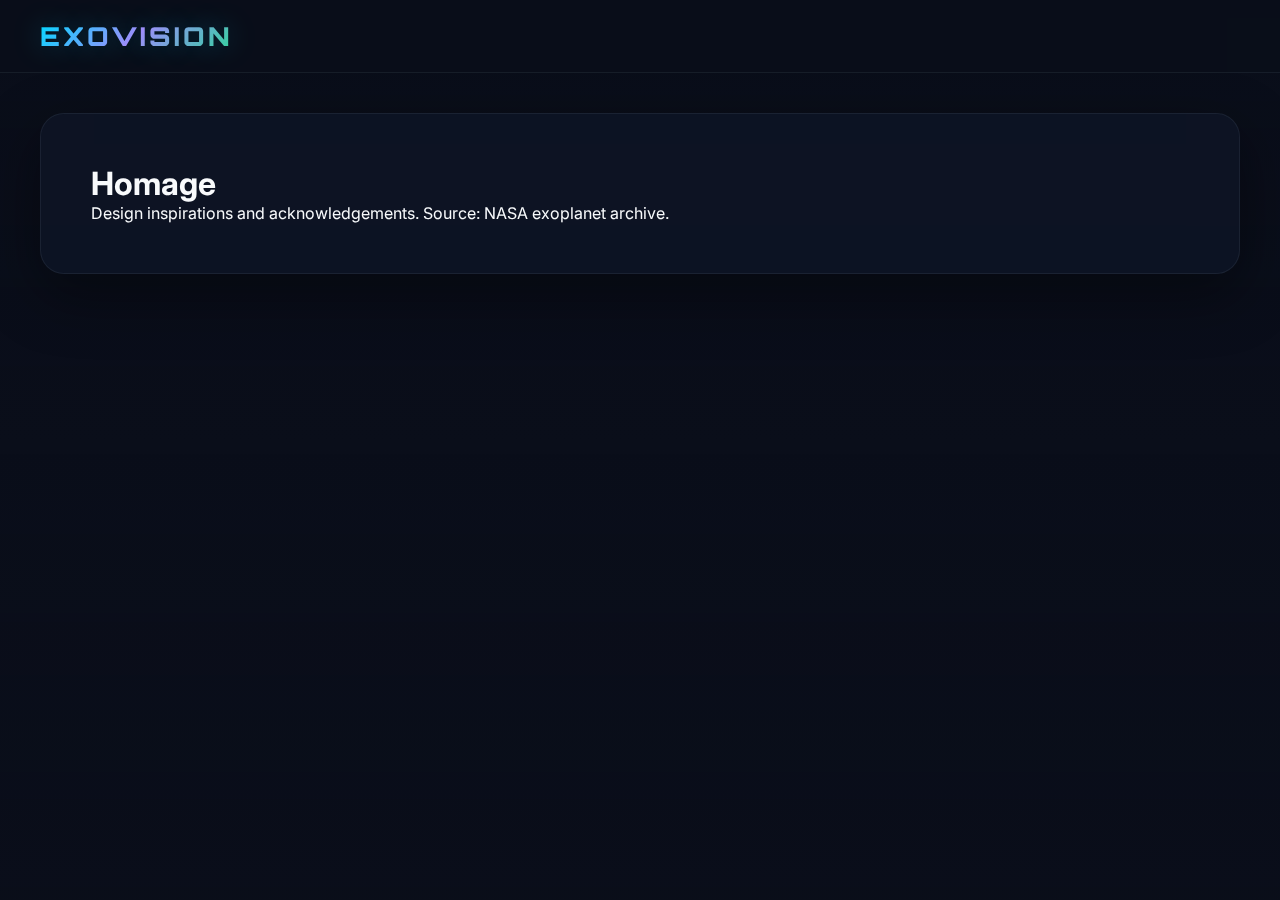
<file: templates/homage.html>
<!doctype html><html lang="en"><head><meta charset="utf-8"><title>Homage — EXOVISION</title><meta name="viewport" content="width=device-width,initial-scale=1"><link rel="stylesheet" href="/static/style.css"></head>
<body class="space-bg"><div class="overlay"></div><nav class="navbar nav-glass"><div class="container-fluid"><a class="site-brand" href="/">EXOVISION</a></div></nav>
<main class="container main-panel"><h1>Homage</h1><p>Design inspirations and acknowledgements. Source: NASA exoplanet archive.</p></main></body></html>
</file>
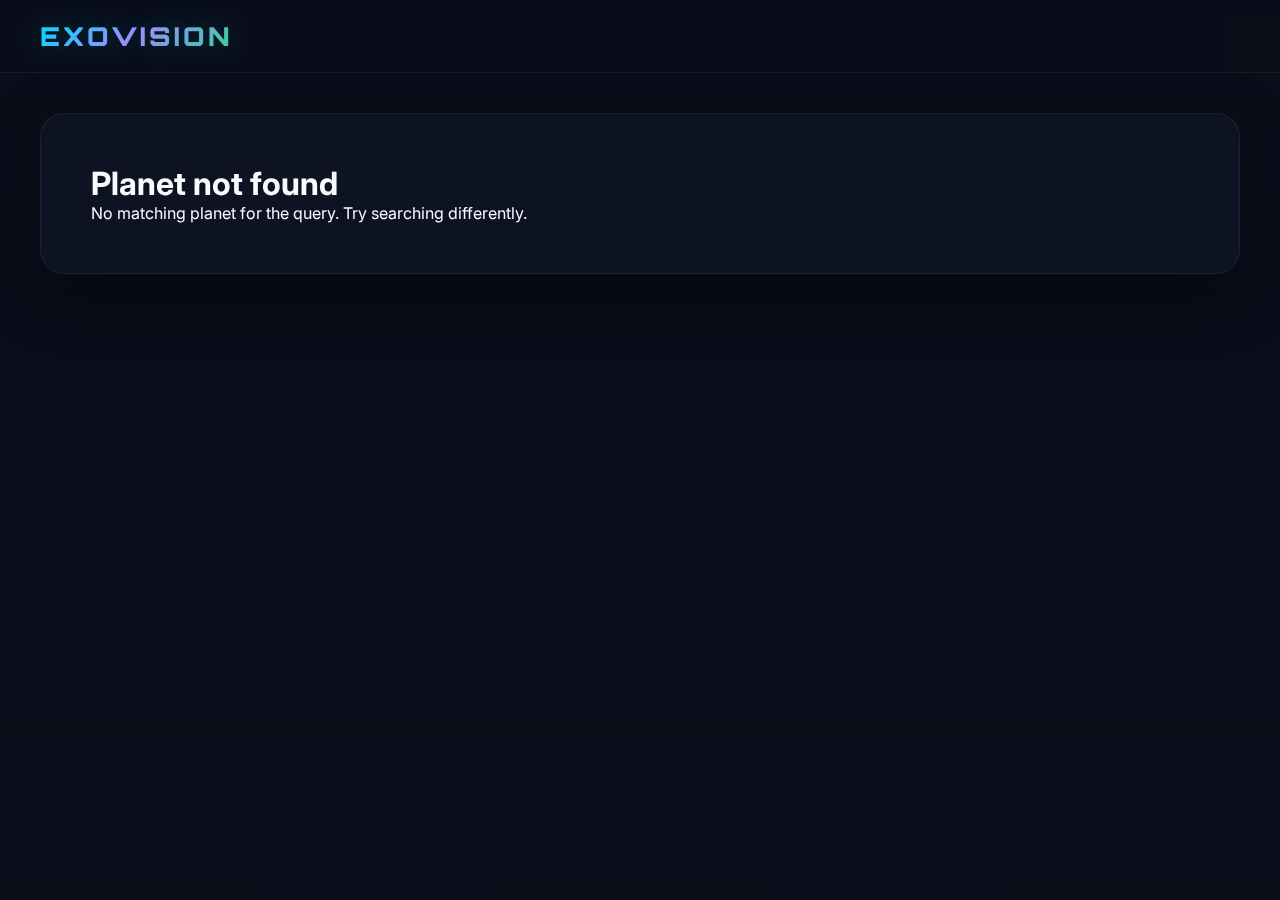
<file: templates/planet_not_found.html>
<!doctype html><html lang="en"><head><meta charset="utf-8"><title>Not found — EXOVISION</title><meta name="viewport" content="width=device-width,initial-scale=1"><link rel="stylesheet" href="/static/style.css"></head>
<body class="space-bg"><div class="overlay"></div><nav class="navbar nav-glass"><div class="container-fluid"><a class="site-brand" href="/">EXOVISION</a></div></nav>
<main class="container main-panel"><h1>Planet not found</h1><p>No matching planet for the query. Try searching differently.</p></main></body></html>
</file>
<file: static/style.css>
@import url('https://fonts.googleapis.com/css2?family=Orbitron:wght@400;600;700;900&family=Space+Grotesk:wght@300;400;500;600;700&family=Inter:wght@300;400;500;600;700&display=swap');

:root {
  --bg-dark: #0a0e1a;
  --bg-card: rgba(15, 23, 42, 0.7);
  --accent-cyan: #00d9ff;
  --accent-purple: #a78bfa;
  --accent-green: #34d399;
  --text-primary: #f8fafc;
  --text-muted: #94a3b8;
  --border-color: rgba(148, 163, 184, 0.1);
}

* {
  margin: 0;
  padding: 0;
  box-sizing: border-box;
}

html, body {
  height: 100%;
  font-family: 'Inter', 'Space Grotesk', sans-serif;
  background: #0a0e1a;
  color: var(--text-primary);
  overflow-x: hidden;
  -webkit-font-smoothing: antialiased;
}

/*VIDEO BACKGROUNDS*/
.bg-video {
  position: fixed;
  top: 0;
  left: 0;
  width: 100vw;
  height: 100vh;
  object-fit: cover;
  z-index: 0;
  opacity: 0;
  filter: brightness(0.35) saturate(1.1);
  animation: fadeInVideo 1.5s ease-in forwards;
}

@keyframes fadeInVideo {
  to { opacity: 1; }
}

.overlay {
  position: fixed;
  inset: 0;
  background: linear-gradient(180deg, rgba(10,14,26,0.3) 0%, rgba(10,14,26,0.7) 100%);
  z-index: 1;
  pointer-events: none;
}

/*NAVIGATION*/
.navbar {
  position: relative;
  z-index: 100;
  display: flex;
  align-items: center;
  justify-content: space-between;
  padding: 20px 40px;
  background: rgba(10, 14, 26, 0.4);
  backdrop-filter: blur(20px);
  border-bottom: 1px solid var(--border-color);
}

.site-brand {
  font-family: 'Orbitron', sans-serif;
  font-weight: 900;
  font-size: 26px;
  letter-spacing: 3px;
  background: linear-gradient(135deg, #00d9ff, #a78bfa, #34d399);
  -webkit-background-clip: text;
  -webkit-text-fill-color: transparent;
  text-decoration: none;
  text-shadow: 0 0 30px rgba(0, 217, 255, 0.3);
  transition: all 0.3s ease;
}

.site-brand:hover {
  filter: brightness(1.2);
  transform: translateY(-2px);
}

.nav-links {
  display: flex;
  gap: 32px;
  align-items: center;
}

.nav-links a {
  font-family: 'Space Grotesk', sans-serif;
  font-weight: 500;
  font-size: 15px;
  color: var(--text-primary);
  text-decoration: none;
  position: relative;
  transition: all 0.3s ease;
  letter-spacing: 0.5px;
}

.nav-links a::after {
  content: '';
  position: absolute;
  bottom: -5px;
  left: 0;
  width: 0;
  height: 2px;
  background: linear-gradient(90deg, var(--accent-cyan), var(--accent-purple));
  transition: width 0.3s ease;
}

.nav-links a:hover {
  color: var(--accent-cyan);
}

.nav-links a:hover::after {
  width: 100%;
}

/*HERO SECTION*/
.hero {
  position: relative;
  z-index: 10;
  min-height: 80vh;
  display: flex;
  flex-direction: column;
  align-items: center;
  justify-content: center;
  text-align: center;
  padding: 60px 20px;
}

.hero-inner {
  max-width: 900px;
  animation: fadeInUp 1s ease-out;
}

@keyframes fadeInUp {
  from {
    opacity: 0;
    transform: translateY(30px);
  }
  to {
    opacity: 1;
    transform: translateY(0);
  }
}

.hero-title {
  font-family: 'Orbitron', sans-serif;
  font-weight: 900;
  font-size: clamp(48px, 8vw, 96px);
  line-height: 1.1;
  margin-bottom: 20px;
  background: linear-gradient(135deg, #00d9ff 0%, #a78bfa 50%, #f472b6 100%);
  -webkit-background-clip: text;
  -webkit-text-fill-color: transparent;
  text-shadow: 0 0 80px rgba(0, 217, 255, 0.5);
  letter-spacing: 8px;
  animation: glow 3s ease-in-out infinite alternate;
}

@keyframes glow {
  from {
    filter: drop-shadow(0 0 20px rgba(0, 217, 255, 0.4));
  }
  to {
    filter: drop-shadow(0 0 40px rgba(167, 139, 250, 0.6));
  }
}

.hero-sub {
  font-family: 'Space Grotesk', sans-serif;
  font-size: clamp(16px, 2.5vw, 22px);
  font-weight: 300;
  color: var(--text-muted);
  letter-spacing: 3px;
  text-transform: uppercase;
  margin-bottom: 50px;
}

/*SEARCH BAR*/
.search-bar-wrapper {
  margin: 40px auto;
  max-width: 700px;
  position: relative;
  z-index: 50;
}

.input-group {
  display: flex;
  position: relative;
  width: 100%;
}

.search-input {
  flex: 1;
  padding: 18px 24px;
  font-size: 16px;
  font-family: 'Space Grotesk', sans-serif;
  background: rgba(15, 23, 42, 0.8);
  border: 2px solid rgba(0, 217, 255, 0.3);
  border-radius: 16px 0 0 16px;
  color: var(--text-primary);
  outline: none;
  transition: all 0.3s ease;
  backdrop-filter: blur(10px);
  box-shadow: 0 8px 32px rgba(0, 0, 0, 0.3), inset 0 1px 2px rgba(255, 255, 255, 0.05);
}

.search-input:focus {
  border-color: var(--accent-cyan);
  box-shadow: 0 0 30px rgba(0, 217, 255, 0.4), 0 8px 32px rgba(0, 0, 0, 0.3);
}

.search-input::placeholder {
  color: var(--text-muted);
  opacity: 0.7;
}

.btn-outline-light {
  padding: 18px 28px;
  background: rgba(15, 23, 42, 0.8);
  border: 2px solid rgba(0, 217, 255, 0.3);
  border-left: none;
  border-radius: 0 16px 16px 0;
  color: var(--text-primary);
  cursor: pointer;
  transition: all 0.3s ease;
  font-size: 18px;
  backdrop-filter: blur(10px);
}

.btn-outline-light:hover {
  background: rgba(0, 217, 255, 0.15);
  border-color: var(--accent-cyan);
}

/* Dropdown for search results */
#search-dropdown {
  position: absolute;
  top: calc(100% + 12px);
  left: 0;
  width: 100%;
  background: rgba(15, 23, 42, 0.95);
  backdrop-filter: blur(20px);
  border: 2px solid rgba(0, 217, 255, 0.2);
  border-radius: 16px;
  padding: 12px;
  display: none;
  max-height: 400px;
  overflow-y: auto;
  z-index: 9999;
  box-shadow: 0 20px 60px rgba(0, 0, 0, 0.5);
  animation: slideDown 0.3s ease-out;
}

@keyframes slideDown {
  from {
    opacity: 0;
    transform: translateY(-10px);
  }
  to {
    opacity: 1;
    transform: translateY(0);
  }
}

.dropdown-item {
  display: flex;
  justify-content: space-between;
  align-items: center;
  padding: 14px 16px;
  margin: 6px 0;
  border-radius: 12px;
  background: rgba(255, 255, 255, 0.03);
  color: var(--text-primary);
  text-decoration: none;
  transition: all 0.25s ease;
  cursor: pointer;
  border: 1px solid transparent;
}

.dropdown-item:hover,
.dropdown-item.active-suggestion {
  background: rgba(0, 217, 255, 0.15);
  border-color: rgba(0, 217, 255, 0.3);
  transform: translateX(8px);
}

.dropdown-item .name {
  font-weight: 600;
  font-size: 15px;
}

.pct-label {
  font-weight: 700;
  font-size: 14px;
  padding: 4px 10px;
  border-radius: 8px;
  background: rgba(255, 255, 255, 0.1);
}

.pct-green { color: var(--accent-green); }
.pct-yellow { color: #fbbf24; }
.pct-red { color: #ef4444; }

/*BUTTONS*/
.hero-actions {
  display: flex;
  gap: 20px;
  justify-content: center;
  margin-top: 40px;
}

.btn-primary, .btn-ghost {
  padding: 16px 40px;
  font-family: 'Space Grotesk', sans-serif;
  font-size: 16px;
  font-weight: 600;
  border-radius: 12px;
  cursor: pointer;
  transition: all 0.3s ease;
  text-transform: uppercase;
  letter-spacing: 1px;
  border: none;
  outline: none;
}

.btn-primary {
  background: linear-gradient(135deg, var(--accent-cyan), var(--accent-purple));
  color: white;
  box-shadow: 0 8px 24px rgba(0, 217, 255, 0.3);
}

.btn-primary:hover {
  transform: translateY(-3px);
  box-shadow: 0 12px 32px rgba(0, 217, 255, 0.5);
}

.btn-ghost {
  background: rgba(15, 23, 42, 0.6);
  border: 2px solid rgba(0, 217, 255, 0.3);
  color: var(--accent-cyan);
  backdrop-filter: blur(10px);
}

.btn-ghost:hover {
  background: rgba(0, 217, 255, 0.15);
  border-color: var(--accent-cyan);
  transform: translateY(-3px);
}

/*MAIN PANEL*/
.container {
  position: relative;
  z-index: 10;
  max-width: 1200px;
  margin: 0 auto;
  padding: 0 30px;
}

.main-panel {
  background: rgba(15, 23, 42, 0.6);
  backdrop-filter: blur(20px);
  border: 1px solid var(--border-color);
  border-radius: 24px;
  padding: 50px;
  margin: 40px auto;
  box-shadow: 0 20px 60px rgba(0, 0, 0, 0.4);
  animation: fadeIn 1s ease-out;
}

@keyframes fadeIn {
  from { opacity: 0; }
  to { opacity: 1; }
}

.section-title {
  font-family: 'Orbitron', sans-serif;
  font-size: 28px;
  font-weight: 700;
  margin-bottom: 24px;
  color: var(--text-primary);
  letter-spacing: 2px;
  text-transform: uppercase;
}

/*CARD GRID*/
.card-grid {
  display: grid;
  grid-template-columns: repeat(auto-fit, minmax(220px, 1fr));
  gap: 24px;
  margin-top: 30px;
}

.card {
  display: flex;
  flex-direction: column;
  align-items: center;
  justify-content: center;
  padding: 32px 24px;
  background: rgba(15, 23, 42, 0.5);
  border: 1px solid rgba(0, 217, 255, 0.15);
  border-radius: 16px;
  text-decoration: none;
  color: var(--text-primary);
  font-family: 'Space Grotesk', sans-serif;
  font-size: 18px;
  font-weight: 600;
  transition: all 0.3s ease;
  cursor: pointer;
  text-align: center;
}

.card:hover {
  background: rgba(0, 217, 255, 0.1);
  border-color: var(--accent-cyan);
  transform: translateY(-8px);
  box-shadow: 0 16px 48px rgba(0, 217, 255, 0.3);
}

/*PLANET DETAILS*/
.planet-card {
  display: grid;
  grid-template-columns: 1fr 400px;
  gap: 40px;
  align-items: start;
}

.planet-left {
  background: rgba(15, 23, 42, 0.7);
  border: 2px solid rgba(0, 217, 255, 0.2);
  border-radius: 20px;
  padding: 40px;
  backdrop-filter: blur(10px);
}

.planet-left h2 {
  font-family: 'Orbitron', sans-serif;
  font-size: 36px;
  font-weight: 700;
  margin-bottom: 30px;
  background: linear-gradient(135deg, var(--accent-cyan), var(--accent-purple));
  -webkit-background-clip: text;
  -webkit-text-fill-color: transparent;
}

.info-list {
  list-style: none;
  margin: 20px 0;
}

.info-list li {
  padding: 16px 0;
  font-size: 18px;
  font-weight: 500;
  border-bottom: 1px solid var(--border-color);
  display: flex;
  justify-content: space-between;
}

.info-list li:last-child {
  border-bottom: none;
}

.small-muted {
  font-size: 13px;
  color: var(--text-muted);
  margin-top: 20px;
  font-style: italic;
}

/* Flags */
.flags {
  display: flex;
  flex-wrap: wrap;
  gap: 10px;
  margin: 24px 0;
}

.flag {
  padding: 8px 16px;
  border-radius: 10px;
  font-size: 13px;
  font-weight: 600;
  text-transform: uppercase;
  letter-spacing: 0.5px;
}

.flag.good {
  background: rgba(52, 211, 153, 0.15);
  color: var(--accent-green);
  border: 1px solid rgba(52, 211, 153, 0.3);
}

.flag.bad {
  background: rgba(239, 68, 68, 0.15);
  color: #ef4444;
  border: 1px solid rgba(239, 68, 68, 0.3);
}

/* Planet right panel */
.planet-right {
  text-align: center;
}

.chart-wrap {
  position: relative;
  width: 280px;
  height: 280px;
  margin: 0 auto 30px;
}

.habit-label {
  position: absolute;
  top: 50%;
  left: 50%;
  transform: translate(-50%, -50%);
  font-family: 'Orbitron', sans-serif;
  font-size: 32px;
  font-weight: 900;
  color: var(--text-primary);
  pointer-events: none;
  text-shadow: 0 0 20px rgba(0, 217, 255, 0.5);
}

.chart-info {
  background: rgba(15, 23, 42, 0.6);
  border-radius: 16px;
  padding: 20px;
  margin: 20px 0;
  font-size: 14px;
  line-height: 1.8;
}

.advice {
  background: rgba(239, 68, 68, 0.1);
  border: 1px solid rgba(239, 68, 68, 0.3);
  border-radius: 16px;
  padding: 24px;
  font-size: 15px;
  line-height: 1.6;
  color: #fca5a5;
  font-weight: 500;
  margin-top: 24px;
}

/*LEADERBOARDS*/
.grids {
  display: grid;
  grid-template-columns: repeat(auto-fit, minmax(280px, 1fr));
  gap: 30px;
  margin-top: 30px;
}

.grid-col h5 {
  font-family: 'Orbitron', sans-serif;
  font-size: 20px;
  font-weight: 700;
  margin-bottom: 16px;
  color: var(--accent-cyan);
  text-transform: uppercase;
  letter-spacing: 1px;
}

.list-group {
  list-style: none;
}

.list-group-item {
  display: flex;
  justify-content: space-between;
  align-items: center;
  padding: 16px 20px;
  margin: 8px 0;
  background: rgba(15, 23, 42, 0.3);
  border: 1px solid var(--border-color);
  border-radius: 12px;
  transition: all 0.3s ease;
}

.list-group-item:hover {
  background: rgba(0, 217, 255, 0.1);
  border-color: var(--accent-cyan);
  transform: translateX(8px);
}

.list-group-item a {
  color: var(--text-primary);
  text-decoration: none;
  font-weight: 600;
  transition: color 0.3s ease;
}

.list-group-item a:hover {
  color: var(--accent-cyan);
}

.leaderboard-value {
  background: linear-gradient(135deg, rgba(0, 217, 255, 0.2), rgba(167, 139, 250, 0.2));
  padding: 8px 16px;
  border-radius: 8px;
  font-weight: 700;
  color: var(--accent-cyan);
  min-width: 80px;
  text-align: right;
}

/*COMPARE PAGE*/
.compare-row {
  display: grid;
  grid-template-columns: 1fr 1fr;
  gap: 30px;
  margin: 30px 0;
}

.compare-col input {
  width: 100%;
  padding: 16px 20px;
  background: rgba(15, 23, 42, 0.8);
  border: 2px solid rgba(0, 217, 255, 0.2);
  border-radius: 12px;
  color: var(--text-primary);
  font-size: 16px;
  outline: none;
  transition: all 0.3s ease;
}

.compare-col input:focus {
  border-color: var(--accent-cyan);
  box-shadow: 0 0 20px rgba(0, 217, 255, 0.3);
}

.cmp-results {
  margin-top: 16px;
  max-height: 300px;
  overflow-y: auto;
}

/*FOOTER*/
.footer {
  position: relative;
  z-index: 10;
  margin-top: 80px;
  padding: 30px 40px;
  background: rgba(10, 14, 26, 0.6);
  border-top: 1px solid var(--border-color);
  display: flex;
  justify-content: space-between;
  align-items: center;
  font-size: 14px;
  color: var(--text-muted);
}

/*RESPONSIVE*/
@media (max-width: 768px) {
  .navbar {
    flex-direction: column;
    gap: 16px;
    padding: 16px 20px;
  }
  
  .nav-links {
    flex-wrap: wrap;
    justify-content: center;
    gap: 16px;
  }
  
  .hero-title {
    font-size: 48px;
    letter-spacing: 4px;
  }
  
  .main-panel {
    padding: 30px 20px;
  }
  
  .planet-card {
    grid-template-columns: 1fr;
    gap: 30px;
  }
  
  .compare-row {
    grid-template-columns: 1fr;
  }
  
  .footer {
    flex-direction: column;
    gap: 12px;
    text-align: center;
  }
}

/*UTILITIES*/
.mt-2 { margin-top: 8px; }
.mt-3 { margin-top: 16px; }
.mt-4 { margin-top: 24px; }
.w-100 { width: 100%; }
.position-relative { position: relative; }
.d-flex { display: flex; }
.justify-content-between { justify-content: space-between; }
.align-items-center { align-items: center; }
.text-center { text-align: center; }
.text-muted { color: var(--text-muted); }

/* Scrollbar styling */
::-webkit-scrollbar {
  width: 10px;
}

::-webkit-scrollbar-track {
  background: rgba(15, 23, 42, 0.3);
}

::-webkit-scrollbar-thumb {
  background: rgba(0, 217, 255, 0.3);
  border-radius: 5px;
}

::-webkit-scrollbar-thumb:hover {
  background: rgba(0, 217, 255, 0.5);
}
/*this file was mostly generated by using AI*/
</file>
